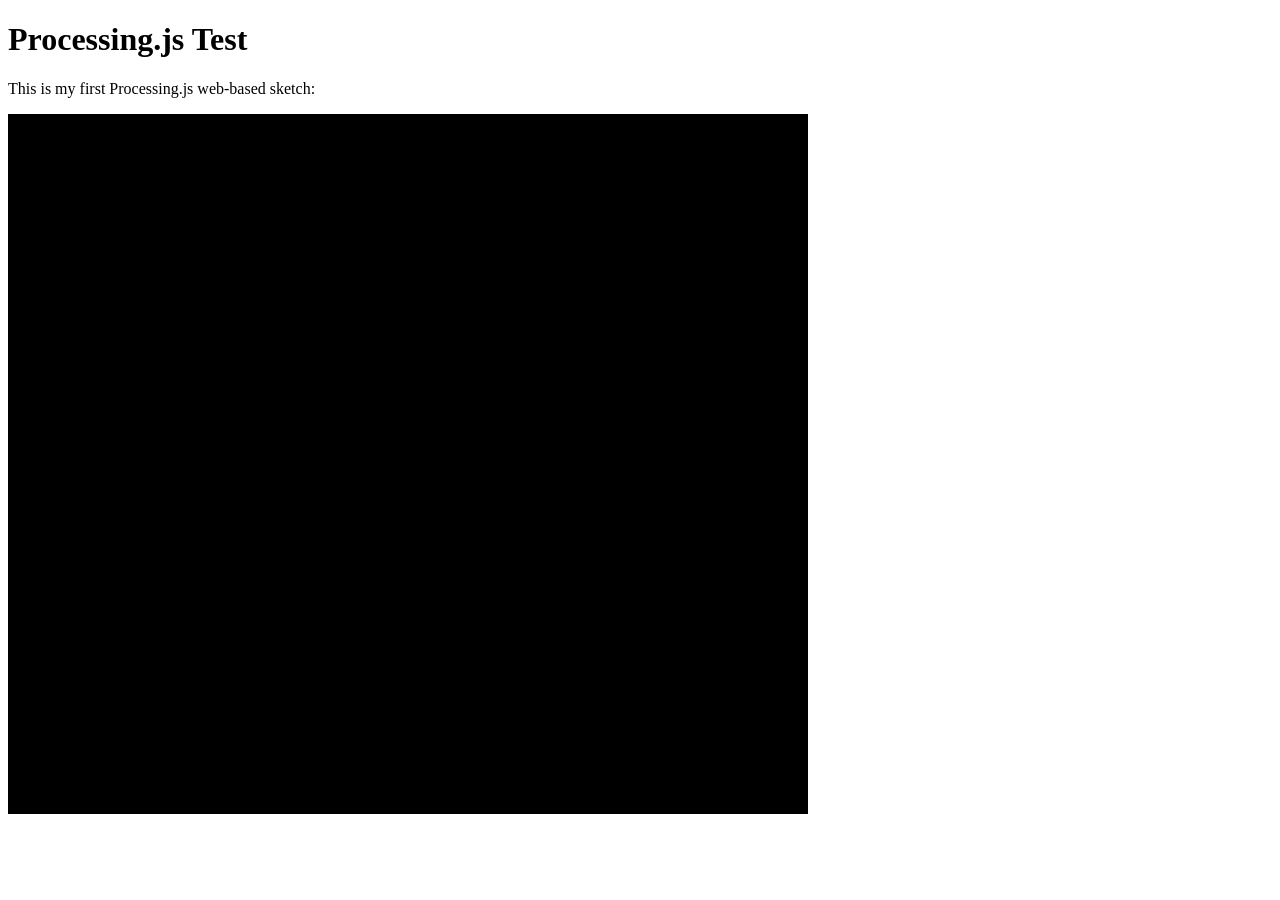
<file: docs/index.html>
<!DOCTYPE html>
<html>
<head>
      <title>Hello Web - Processing.js Test</title>
      <script src="./processing.min.js"></script>
  </head>
  
   <body>
      <h1>Processing.js Test</h1>
      <p>This is my first Processing.js web-based sketch:</p>
     <canvas data-processing-sources="https://templer90.github.io/Marbels/Marbels.pde"></canvas>
</body>
</html>
</file>
